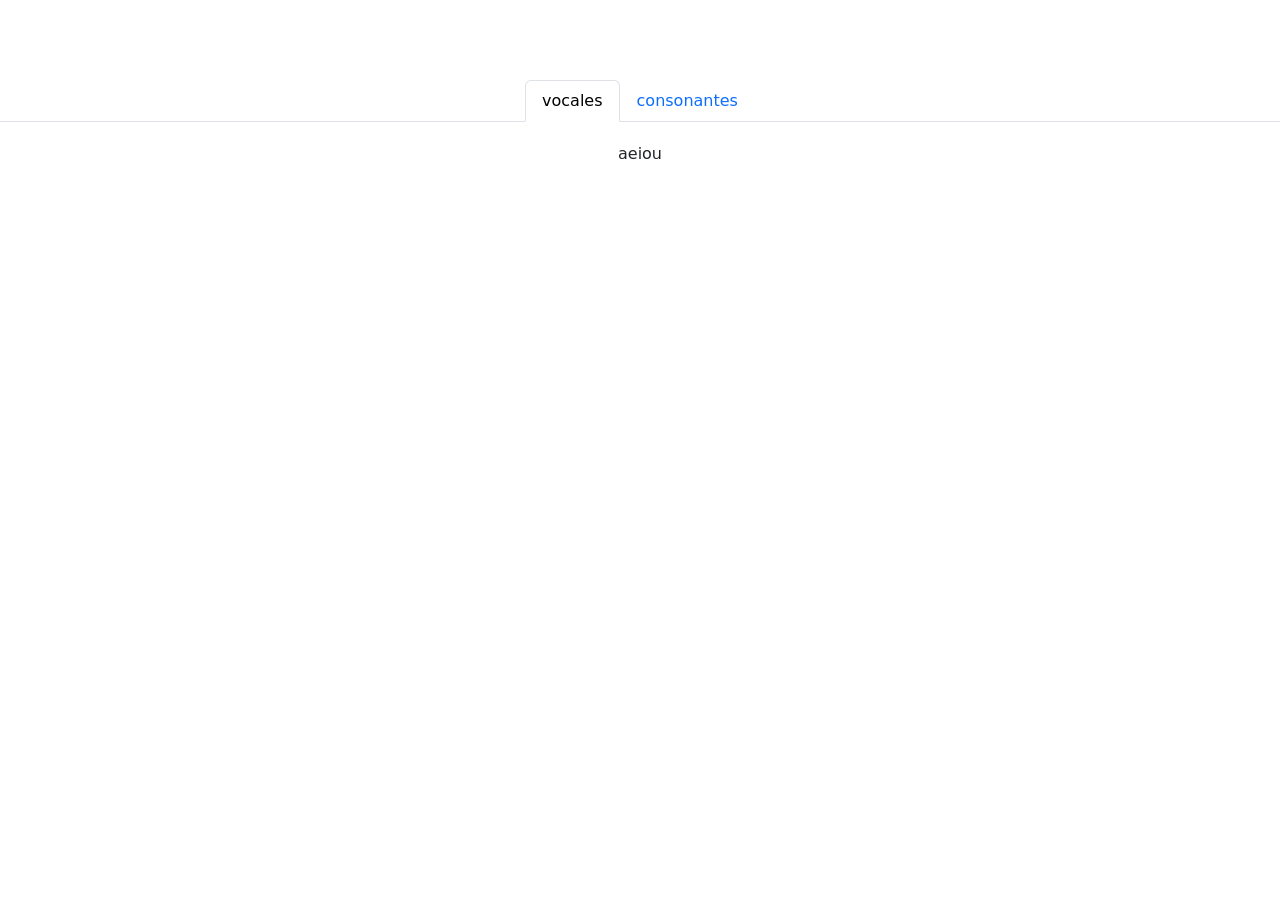
<file: contenido.html>
<!DOCTYPE html>
<html lang="en">
  <head>
    <meta charset="utf-8">
    <meta name="viewport" content="width=device-width, initial-scale=1">
    <title>ABC</title>
    <link rel="stylesheet" href="contenido.css">
    <link href="https://cdn.jsdelivr.net/npm/bootstrap@5.3.8/dist/css/bootstrap.min.css" rel="stylesheet" integrity="sha384-sRIl4kxILFvY47J16cr9ZwB07vP4J8+LH7qKQnuqkuIAvNWLzeN8tE5YBujZqJLB" crossorigin="anonymous">
  </head>
<body>
<!--
<div class="card" data-tipo="vocal">A</div>
<div class="card" data-tipo="consonante">B</div>
<div class="card" data-tipo="consonante">C</div>
<div class="card" data-tipo="consonante">D</div>
<div class="card" data-tipo="vocal">E</div>
<div class="card" data-tipo="consonante">F</div>
<div class="card" data-tipo="consonante">G</div>
<div class="card" data-tipo="consonante">H</div>
<div class="card" data-tipo="vocal">I</div>
<div class="card" data-tipo="consonante">J</div>
<div class="card" data-tipo="consonante">K</div>
<div class="card" data-tipo="consonante">L</div>
<div class="card" data-tipo="consonante">M</div>
<div class="card" data-tipo="consonante">N</div>
<div class="card" data-tipo="consonante">Ñ</div>
<div class="card" data-tipo="vocal">O</div>
<div class="card" data-tipo="consonante">P</div>
<div class="card" data-tipo="consonante">Q</div>
<div class="card" data-tipo="consonante">R</div>
<div class="card" data-tipo="consonante">S</div>
<div class="card" data-tipo="consonante">T</div>
<div class="card" data-tipo="vocal">U</div>
<div class="card" data-tipo="consonante">V</div>
<div class="card" data-tipo="consonante">W</div>
<div class="card" data-tipo="consonante">X</div>
<div class="card" data-tipo="consonante">Y</div>
<div class="card" data-tipo="consonante">Z</div>
-->
<ul class="nav nav-tabs" id="botonesTab" role="tablist">
  <li class="nav-item" role="presentation">
    <button class="nav-link active" id="vocal-tab" data-bs-toggle="tab" data-bs-target="#vocal-tab-pane" type="button" role="tab" aria-controls="vocal-tab-pane" aria-selected="true" 
    onclick="mostrarVocales()">vocales</button>
  </li>
  <li class="nav-item" role="presentation">
    <button class="nav-link" id="consonante-tab" data-bs-toggle="tab" data-bs-target="#consonante-tab-pane" type="button" role="tab" aria-controls="consonante-tab-pane" aria-selected="false" 
    onclick="mostrarConsonantes()">consonantes</button>
</li>
  
</ul>
<div class="tab-content" id="botonesContent">
  <div class="tab-pane fade show active" id="vocal-tab-pane" role="tabpanel" aria-labelledby="vocal-tab" tabindex="0">aeiou</div>
  <div class="tab-pane fade" id="consonante-tab-pane" role="tabpanel" aria-labelledby="consonante-tab" tabindex="0">bcdfgjklmnñpqrstvwxyz</div>
  </div>
  



 <script src="https://cdn.jsdelivr.net/npm/bootstrap@5.3.8/dist/js/bootstrap.bundle.min.js" integrity="sha384-FKyoEForCGlyvwx9Hj09JcYn3nv7wiPVlz7YYwJrWVcXK/BmnVDxM+D2scQbITxI" crossorigin="anonymous"></script>
  </body>
</html>
</file>
<file: contenido.css>
#botonesTab{
    
    display: flex;
    justify-content: center;
    margin-top: 80px;
}
#botonesContent {
    margin-top: 20px;
    display: flex;
    justify-content: center;
    align-items: center;
}
</file>
